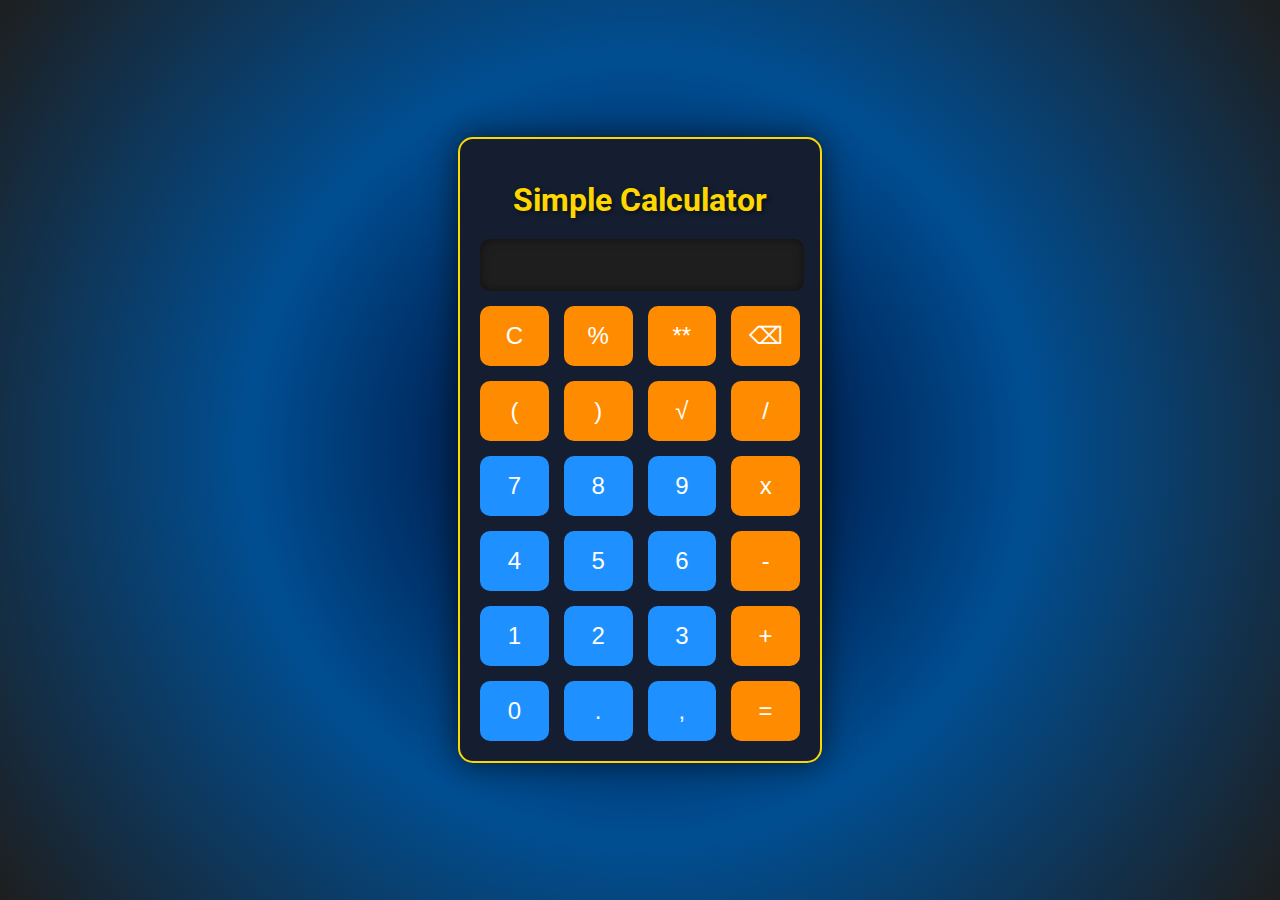
<file: calculator/index.html>
<!DOCTYPE html>
<html lang="en">
<head>
<meta charset="UTF-8">
<meta name="viewport" content="width=device-width, initial-scale=1.0">
<title>Simple Calculator</title>
<link rel="stylesheet" href="style.css">
<link href="https://fonts.googleapis.com/css2?family=Roboto:wght@400;500;700&display=swap" rel="stylesheet">
</head>
<body>
<div class="calculator">
    <h1>Simple Calculator</h1>
    <input type="text" id="display"  readonly>
    <div class="keys">
        <button class="operator" onclick="clearDisplay()">C</button>
        <button class="operator" onclick="appendToDisplay('%')">%</button>
        <button class="operator" onclick="square()">**</button>
        <button class="operator" onclick="backspace()">⌫</button>
        <button class="operator" onclick="appendToDisplay('(')">(</button>
        <button class="operator" onclick="appendToDisplay(')')">)</button>
        <button class="operator" onclick="sqrt()">√</button>
        <button class="operator" onclick="appendToDisplay('/')">/</button>
        <button onclick="appendToDisplay('7')">7</button>
        <button onclick="appendToDisplay('8')">8</button>
        <button onclick="appendToDisplay('9')">9</button>
        <button class="operator" onclick="appendToDisplay('*')">x</button>
        <button onclick="appendToDisplay('4')">4</button>
        <button onclick="appendToDisplay('5')">5</button>
        <button onclick="appendToDisplay('6')">6</button>
        <button class="operator" onclick="appendToDisplay('-')">-</button>
        <button onclick="appendToDisplay('1')">1</button>
        <button onclick="appendToDisplay('2')">2</button>
        <button onclick="appendToDisplay('3')">3</button>
        <button class="operator" onclick="appendToDisplay('+')">+</button>
        <button onclick="appendToDisplay('0')">0</button>
        <button onclick="appendToDisplay('.')">.</button>
        <button onclick="appendToDisplay(',')">,</button>
        <button class="operator" onclick="calculate()">=</button>
    </div>
</div>
<script src="script.js"></script>
</body>
</html>
</file>
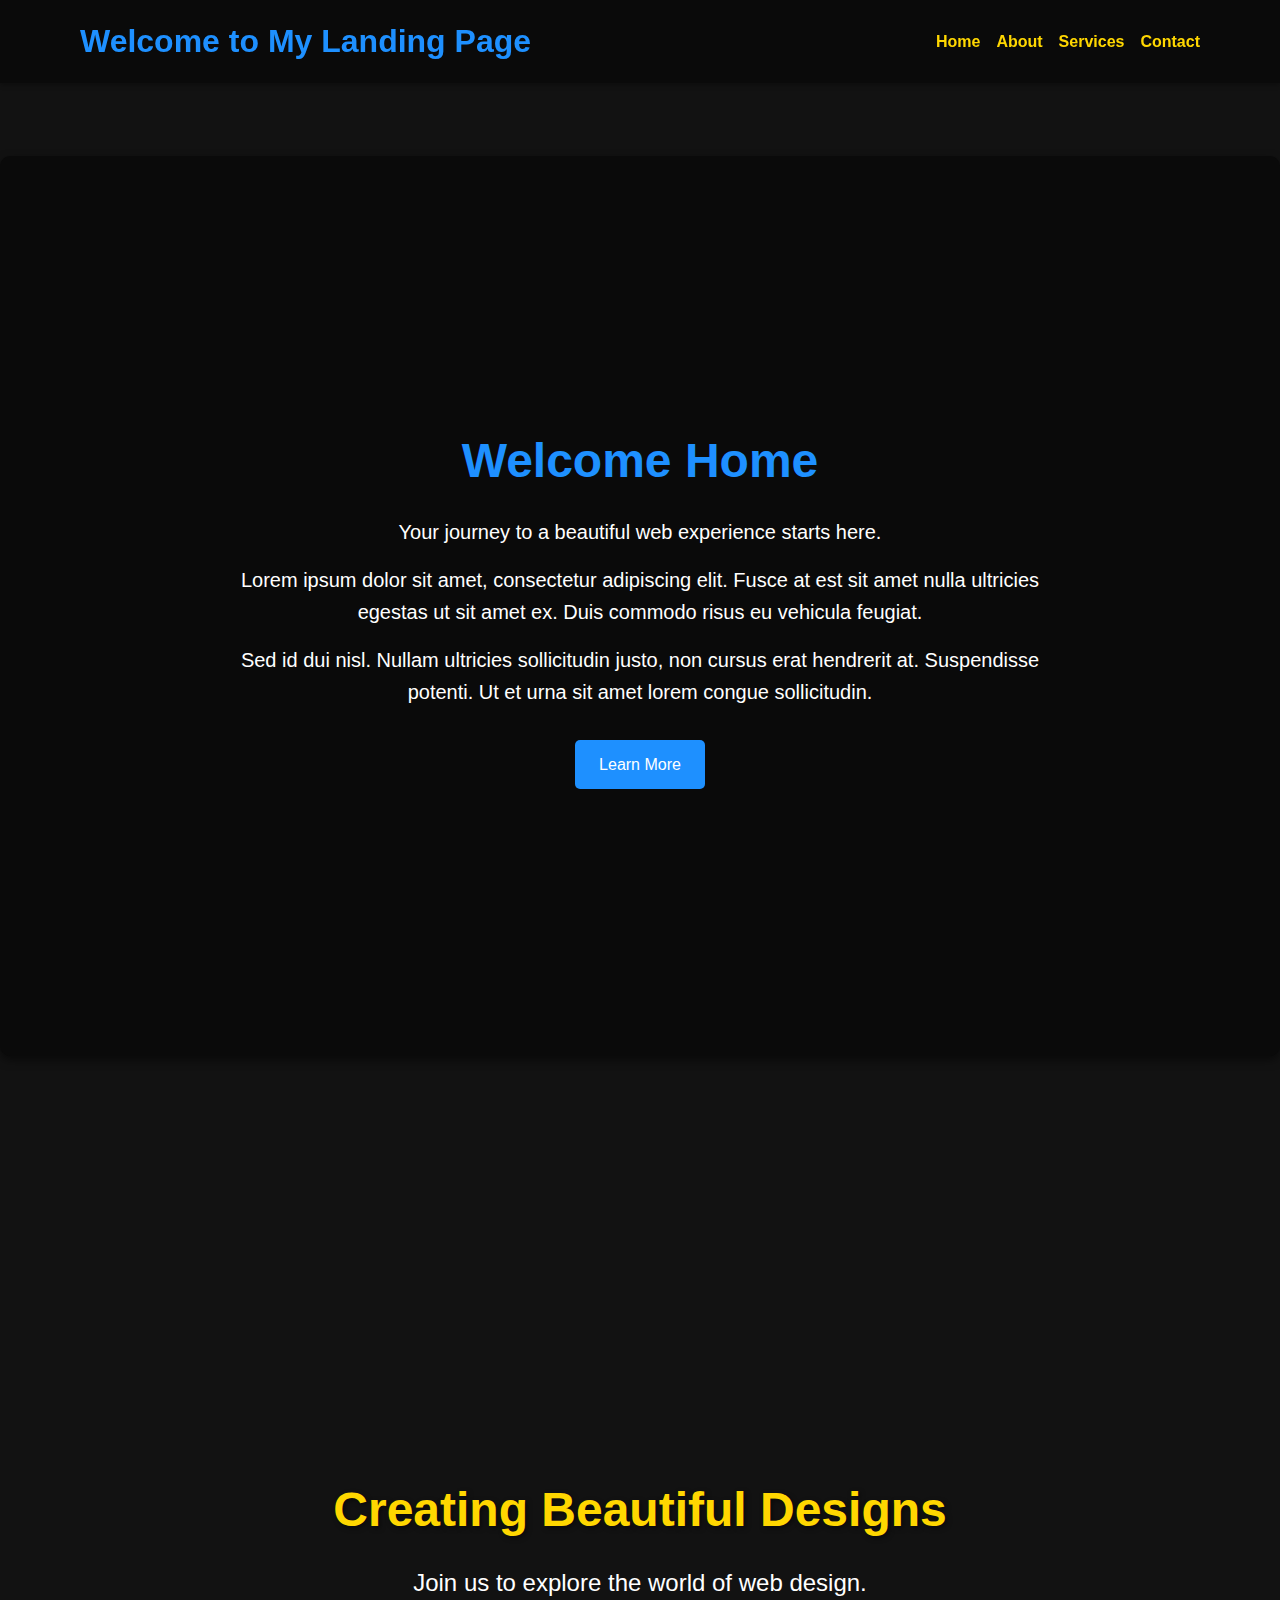
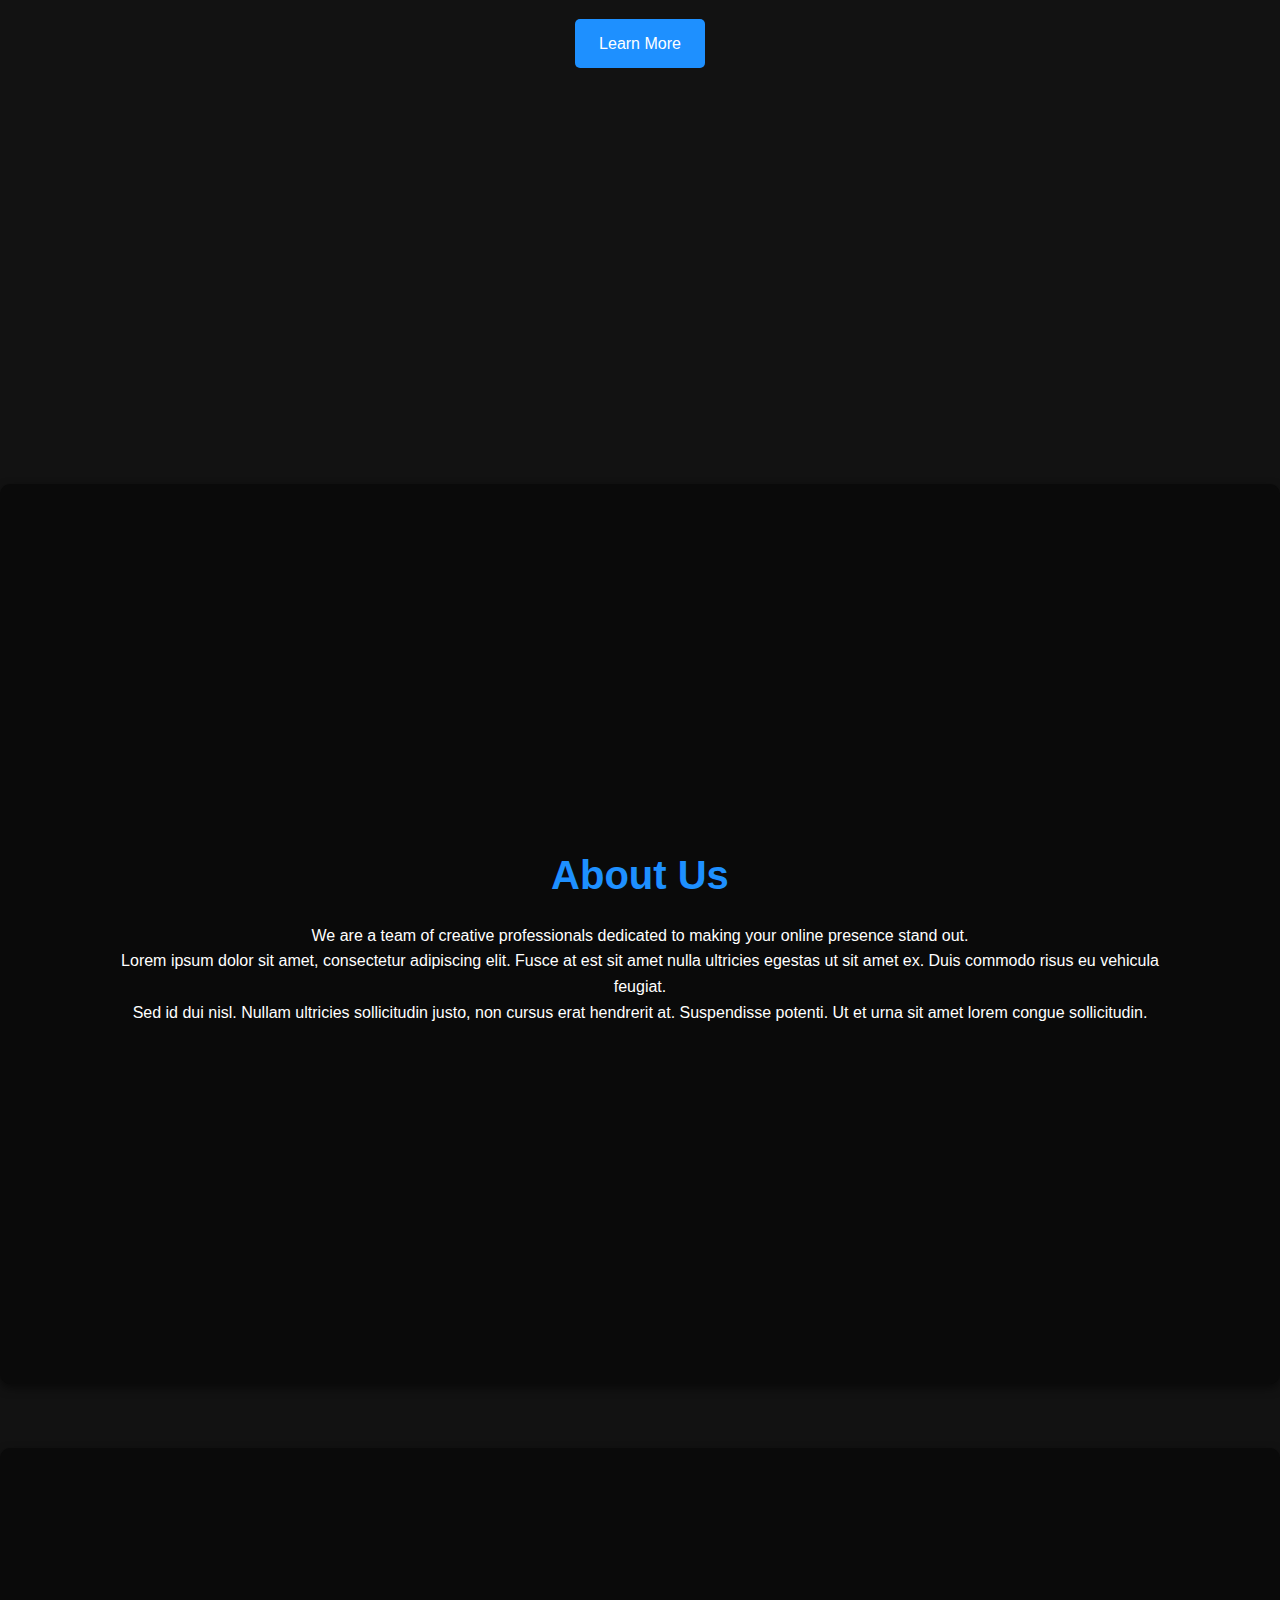
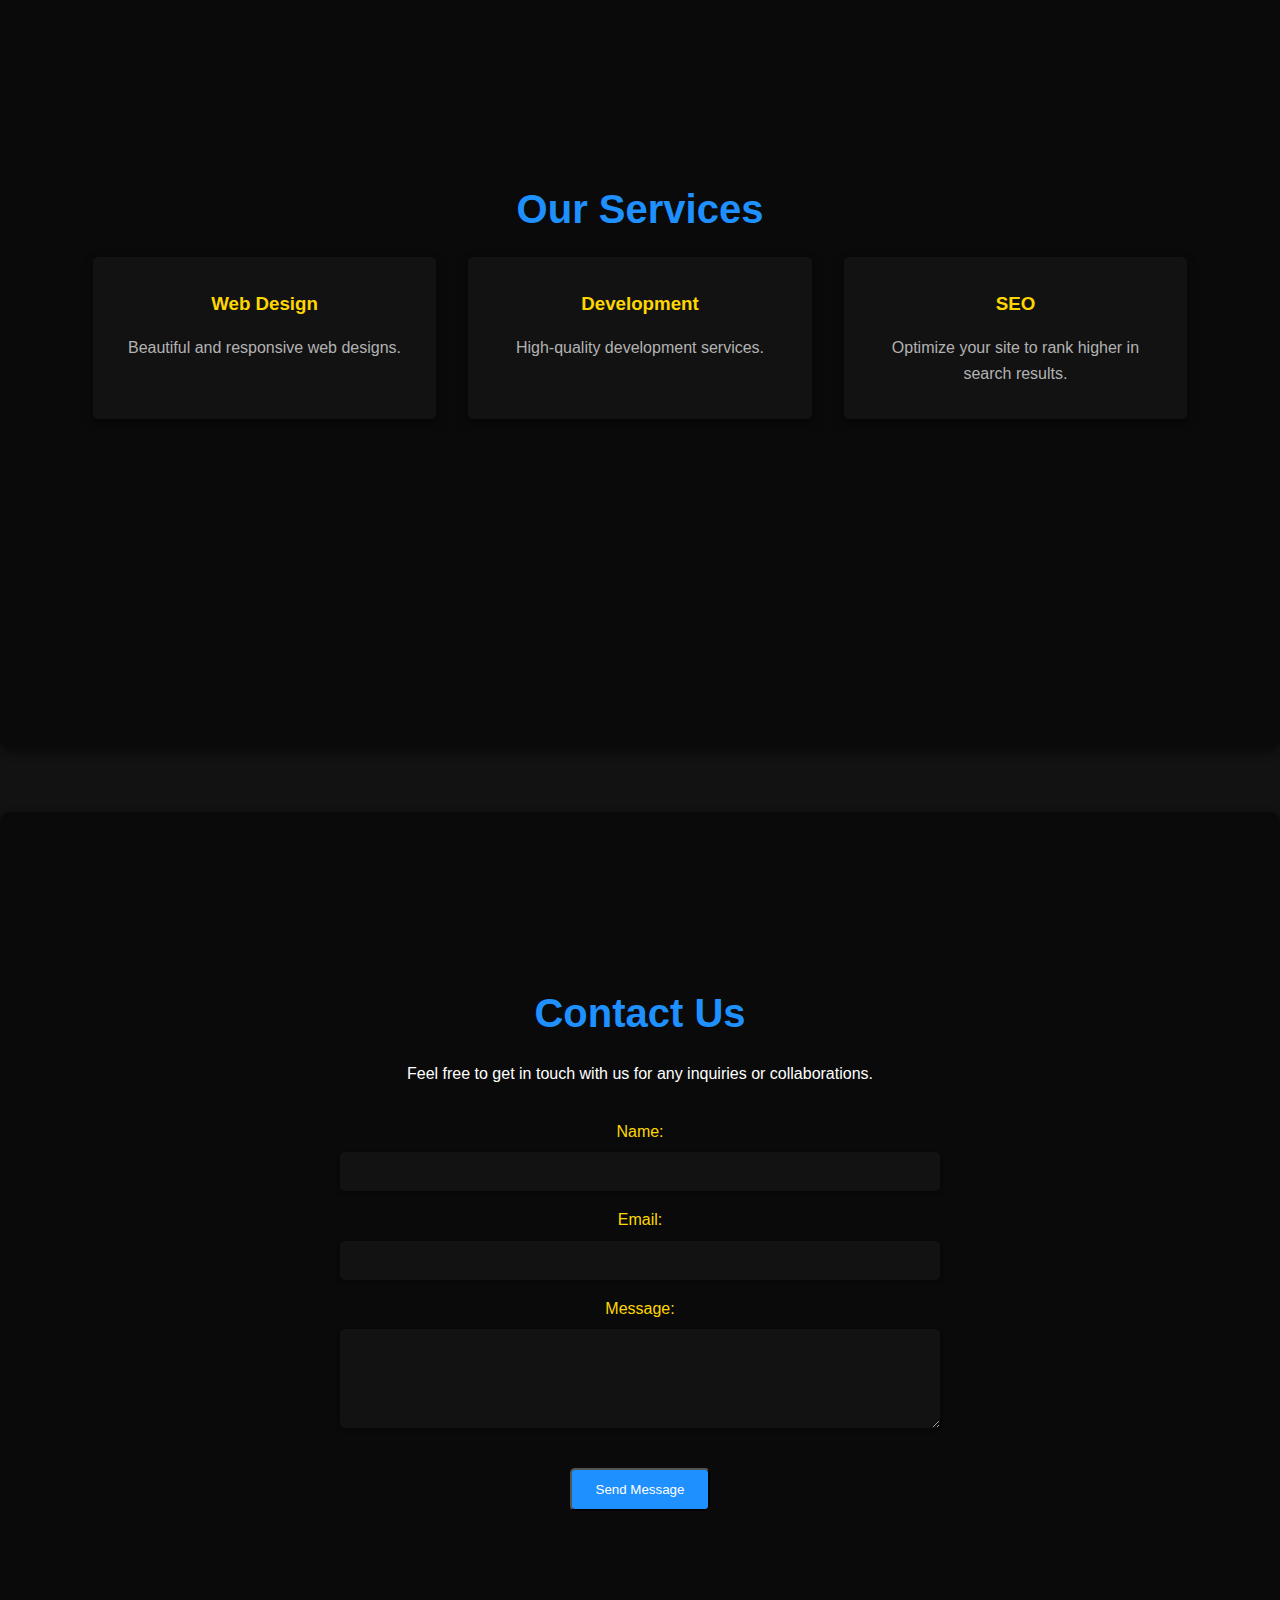
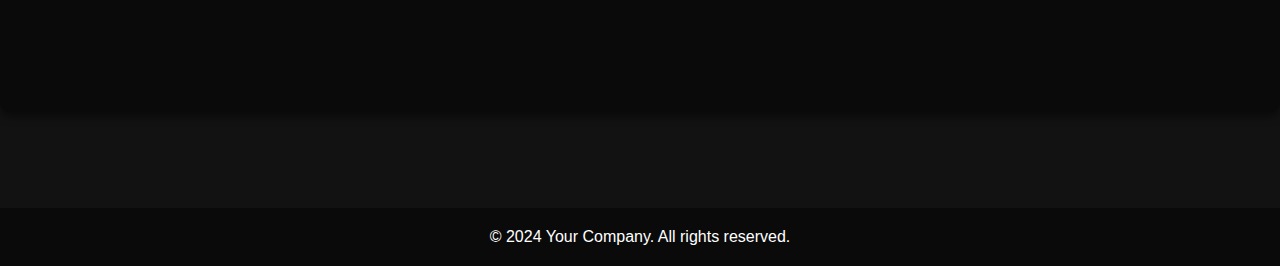
<file: landing page/index.html>
<!DOCTYPE html>
<html lang="en">
<head>
    <meta charset="UTF-8">
    <meta name="viewport" content="width=device-width, initial-scale=1.0">
    <title>Landing Page</title>
    <link rel="stylesheet" href="./style.css">
</head>
<body>
    <header>
        <div class="container">
            <h1>Welcome to My Landing Page</h1>
            <nav>
                <ul>
                    <li><a href="#home">Home</a></li>
                    <li><a href="#about">About</a></li>
                    <li><a href="#services">Services</a></li>
                    <li><a href="#contact">Contact</a></li>
                </ul>
            </nav>
        </div>
    </header>
    <main>
        <section id="home">
            <div class="container">
                <h2>Welcome Home</h2>
                <center>
                <span>
                <p>Your journey to a beautiful web experience starts here.</p>
                <p>Lorem ipsum dolor sit amet, consectetur adipiscing elit. Fusce at est sit amet nulla ultricies egestas ut sit amet ex. Duis commodo risus eu vehicula feugiat.</p>
                <p>Sed id dui nisl. Nullam ultricies sollicitudin justo, non cursus erat hendrerit at. Suspendisse potenti. Ut et urna sit amet lorem congue sollicitudin.</p>
                </span></center>
                <a href="#about" class="btn">Learn More</a>
            </div>
        </section>
        <section id="hero">
            <div class="container">
                <h2>Creating Beautiful Designs</h2>
                <p>Join us to explore the world of web design.</p>
                <a href="#about" class="btn">Learn More</a>
            </div>
        </section>
        <section id="about">
            <div class="container center-content">
                <h2>About Us</h2>
                <p>We are a team of creative professionals dedicated to making your online presence stand out.</p>
                <p>Lorem ipsum dolor sit amet, consectetur adipiscing elit. Fusce at est sit amet nulla ultricies egestas ut sit amet ex. Duis commodo risus eu vehicula feugiat.</p>
                <p>Sed id dui nisl. Nullam ultricies sollicitudin justo, non cursus erat hendrerit at. Suspendisse potenti. Ut et urna sit amet lorem congue sollicitudin.</p>
            </div>
        </section>
        <section id="services">
            <div class="container center-content">
                <h2>Our Services</h2>
                <div class="grid">
                    <div class="card">
                        <h3>Web Design</h3>
                        <p>Beautiful and responsive web designs.</p>
                    </div>
                    <div class="card">
                        <h3>Development</h3>
                        <p>High-quality development services.</p>
                    </div>
                    <div class="card">
                        <h3>SEO</h3>
                        <p>Optimize your site to rank higher in search results.</p>
                    </div>
                </div>
            </div>
        </section>
        <section id="contact">
            <div class="container center-content">
                <h2>Contact Us</h2>
                <p>Feel free to get in touch with us for any inquiries or collaborations.</p>
                <form>
                    <div class="form-group">
                        <label for="name">Name:</label>
                        <input type="text" id="name" name="name" required>
                    </div>
                    <div class="form-group">
                        <label for="email">Email:</label>
                        <input type="email" id="email" name="email" required>
                    </div>
                    <div class="form-group">
                        <label for="message">Message:</label>
                        <textarea id="message" name="message" rows="5" required></textarea>
                    </div>
                    <button type="submit" class="btn">Send Message</button>
                </form>
            </div>
        </section>
    </main>
    <footer>
        <div class="container">
            <p>&copy; 2024 Your Company. All rights reserved.</p>
        </div>
    </footer>
</body>
</html>
</file>
<file: calculator/style.css>
body {
    display: flex;
    justify-content: center;
    align-items: center;
    height: 100vh;
    background: radial-gradient(circle at 50% 50%, #000428, #004e92, #1e1e1e);
    color: #fff;
    font-family: 'Roboto', sans-serif;
    margin: 0;
    overflow: hidden; /* Prevent scrollbars */
    position: relative;
    animation: backgroundAnimation 20s ease infinite;
}

@keyframes backgroundAnimation {
    0% {
        background-position: 0% 50%;
    }
    50% {
        background-position: 100% 50%;
    }
    100% {
        background-position: 0% 50%;
    }
}

.calculator {
    position: relative;
    border: 2px solid #FFD700;
    padding: 20px;
    border-radius: 15px;
    background: #141e30; /* Solid background for calculator */
    box-shadow: 0 0 30px rgba(0, 0, 0, 0.6);
    width: 320px;
    text-align: center; /* Center align content */
    z-index: 1;
}

.calculator h1 {
    color: #FFD700;
    text-align: center;
    margin-bottom: 20px;
    font-size: 2em;
    text-shadow: 2px 2px 4px rgba(0, 0, 0, 0.5);
}

#display {
    width: 100%;
    height: 50px;
    text-align: right;
    /* padding: 10px; */
    border: none;
    border-radius: 10px;
    margin: 0 auto; /* Center align horizontally */
    /* display: block; Ensures it takes full width */
    font-size: 1.8em;
    background-color: #1e1e1e;
    color: #FFD700;
    box-shadow: inset 0 0 10px rgba(0, 0, 0, 0.5);
    transition: box-shadow 0.3s, background-color 0.3s;
}

#display:focus {
    outline: none;
    box-shadow: 0 0 15px rgba(255, 215, 0, 0.8);
}

.keys {
    display: grid;
    grid-template-columns: repeat(4, 1fr);
    gap: 15px;
    padding-top: 15px;
}

button {
    height: 60px;
    border: none;
    border-radius: 10px;
    font-size: 1.5em;
    color: #fff;
    cursor: pointer;
    transition: background-color 0.3s, transform 0.1s, box-shadow 0.3s;
}

button.operator {
    background-color: #ff8c00;
}

button.operator:hover {
    background-color: #ffa500;
}

button.operator:active {
    background-color: #ff8c00;
    transform: scale(0.95);
}

button:not(.operator) {
    background-color: #1e90ff;
}

button:not(.operator):hover {
    background-color: #4682b4;
}

button:not(.operator):active {
    background-color: #1e90ff;
    transform: scale(0.95);
}

button.clear {
    background-color: #dc143c;
}

button.clear:hover {
    background-color: #ff6347;
}

button.clear:active {
    background-color: #dc143c;
    transform: scale(0.95);
}

button:hover {
    box-shadow: 0 0 15px rgba(255, 255, 255, 0.5);
}
</file>
<file: landing page/style.css>
* {
    box-sizing: border-box;
    margin: 0;
    padding: 0;
    font-family: 'Arial', sans-serif;
}

body {
    line-height: 1.6;
    color: #fff;
    background-color: #121212;
}

header {
    background: #0a0a0a;
    color: #ffd700;
    padding: 1rem 0;
    position: fixed;
    width: 100%;
    top: 0;
    z-index: 1000;
    box-shadow: 0 2px 5px rgba(0, 0, 0, 0.3);
}

header .container {
    display: flex;
    justify-content: space-between;
    align-items: center;
    padding: 0 1rem;
}

header h1 {
    margin: 0;
    color: #1e90ff;
}

nav ul {
    list-style: none;
    display: flex;
    gap: 1rem;
}

nav a {
    color: #ffd700;
    text-decoration: none;
    font-weight: bold;
    transition: color 0.3s ease;
}

nav a:hover {
    color: #1e90ff;
}

main {
    padding: 2rem 0;
    margin-top: 60px; /* to offset the fixed header */
}

.container {
    width: 90%;
    margin: 0 auto;
    max-width: 1200px;
}

#home {
    text-align: center;
    padding: 4rem 0;
    background: #0a0a0a;
    height: 100vh;
    display: flex;
    justify-content: center;
    align-items: center;
    flex-direction: column;
}

#home h2 {
    font-size: 3rem;
    color: #1e90ff;
}

#home p {
    font-size: 1.25rem;
    margin: 1rem 0;
    max-width: 800px;
}

#hero {
    background: url('https://www.bing.com/ck/a?!&&p=1b0fbd4ebfb0b493JmltdHM9MTcxOTYxOTIwMCZpZ3VpZD0yNTA3MmI2YS0xYjE3LTYxNjYtMzllMy0zODIyMWE4YzYwZDQmaW5zaWQ9NTU4Ng&ptn=3&ver=2&hsh=3&fclid=25072b6a-1b17-6166-39e3-38221a8c60d4&u=a1L2ltYWdlcy9zZWFyY2g_cT0xOTIweDEwODAlMjBkZXNpZ24mRk9STT1JUUZSQkEmaWQ9RDRBQUM0RjU4RDlBMjYzRUI3QzcxMEYzQjc3NzRENjRFRTlDNzc4Mg&ntb=1') no-repeat center center/cover;
    color: #fff;
    text-align: center;
    padding: 4rem 0;
    height: 100vh;
    display: flex;
    justify-content: center;
    align-items: center;
    flex-direction: column;
}

#hero h2 {
    font-size: 3rem;
    color: #ffd700;
    text-shadow: 2px 2px 5px rgba(0, 0, 0, 0.5);
}

#hero p {
    font-size: 1.5rem;
}

#hero .btn, #home .btn {
    display: inline-block;
    padding: 0.75rem 1.5rem;
    color: #fff;
    background: #1e90ff;
    text-decoration: none;
    border-radius: 5px;
    margin-top: 1rem;
    transition: background 0.3s ease, transform 0.3s ease;
}

#hero .btn:hover, #home .btn:hover {
    background: #ffd700;
    color: #121212;
    transform: scale(1.05);
}
#home,
#about,
#services,
#contact {
    margin: 4rem 0;
    padding: 2rem;
    background: #0a0a0a;
    border-radius: 10px;
    display: flex;
    justify-content: center;
    align-items: center;
    flex-direction: column;
    text-align: center;
    min-height: 100vh; /* fill the screen */
    box-shadow: 0 4px 10px rgba(0, 0, 0, 0.5);
}

.center-content {
    display: flex;
    flex-direction: column;
    justify-content: center;
    align-items: center;
    text-align: center;
}

h2 {
    text-align: center;
    font-size: 2.5rem;
    margin-bottom: 1rem;
    color: #1e90ff;
}

.grid {
    display: grid;
    grid-template-columns: 1fr;
    gap: 2rem;
    width: 100%;
}

.card {
    background: #121212;
    padding: 2rem;
    border-radius: 5px;
    text-align: center;
    box-shadow: 0 4px 10px rgba(0, 0, 0, 0.5);
    transition: transform 0.3s ease;
}

.card:hover {
    transform: translateY(-10px);
}

.card h3 {
    margin-bottom: 1rem;
    color: #ffd700;
}

.card p {
    color: #b2b2b2;
}

.btn {
    display: inline-block;
    padding: 0.75rem 1.5rem;
    color: #fff;
    background: #1e90ff;
    text-decoration: none;
    border-radius: 5px;
    margin-top: 1rem;
    transition: background 0.3s ease, transform 0.3s ease;
}

.btn:hover {
    background: #ffd700;
    color: #121212;
    transform: scale(1.05);
}

form {
    width: 100%;
    max-width: 600px;
    margin: 2rem 0;
}

.form-group {
    margin-bottom: 1rem;
}

.form-group label {
    display: block;
    margin-bottom: 0.5rem;
    color: #ffd700;
}

.form-group input,
.form-group textarea {
    width: 100%;
    padding: 0.75rem;
    border: none;
    border-radius: 5px;
    background: #121212;
    color: #fff;
    box-shadow: 0 2px 5px rgba(0, 0, 0, 0.3);
}

footer {
    background: #0a0a0a;
    color: #fff;
    text-align: center;
    padding: 1rem 0;
}

/* Mobile Responsive Design */
@media (min-width: 600px) {
    .grid {
        grid-template-columns: repeat(2, 1fr);
    }
}

@media (min-width: 900px) {
    .grid {
        grid-template-columns: repeat(3, 1fr);
    }
}

@media (max-width: 600px) {
    header .container {
        flex-direction: column;
    }

    nav ul {
        flex-direction: column;
        gap: 0.5rem;
    }
}
</file>
